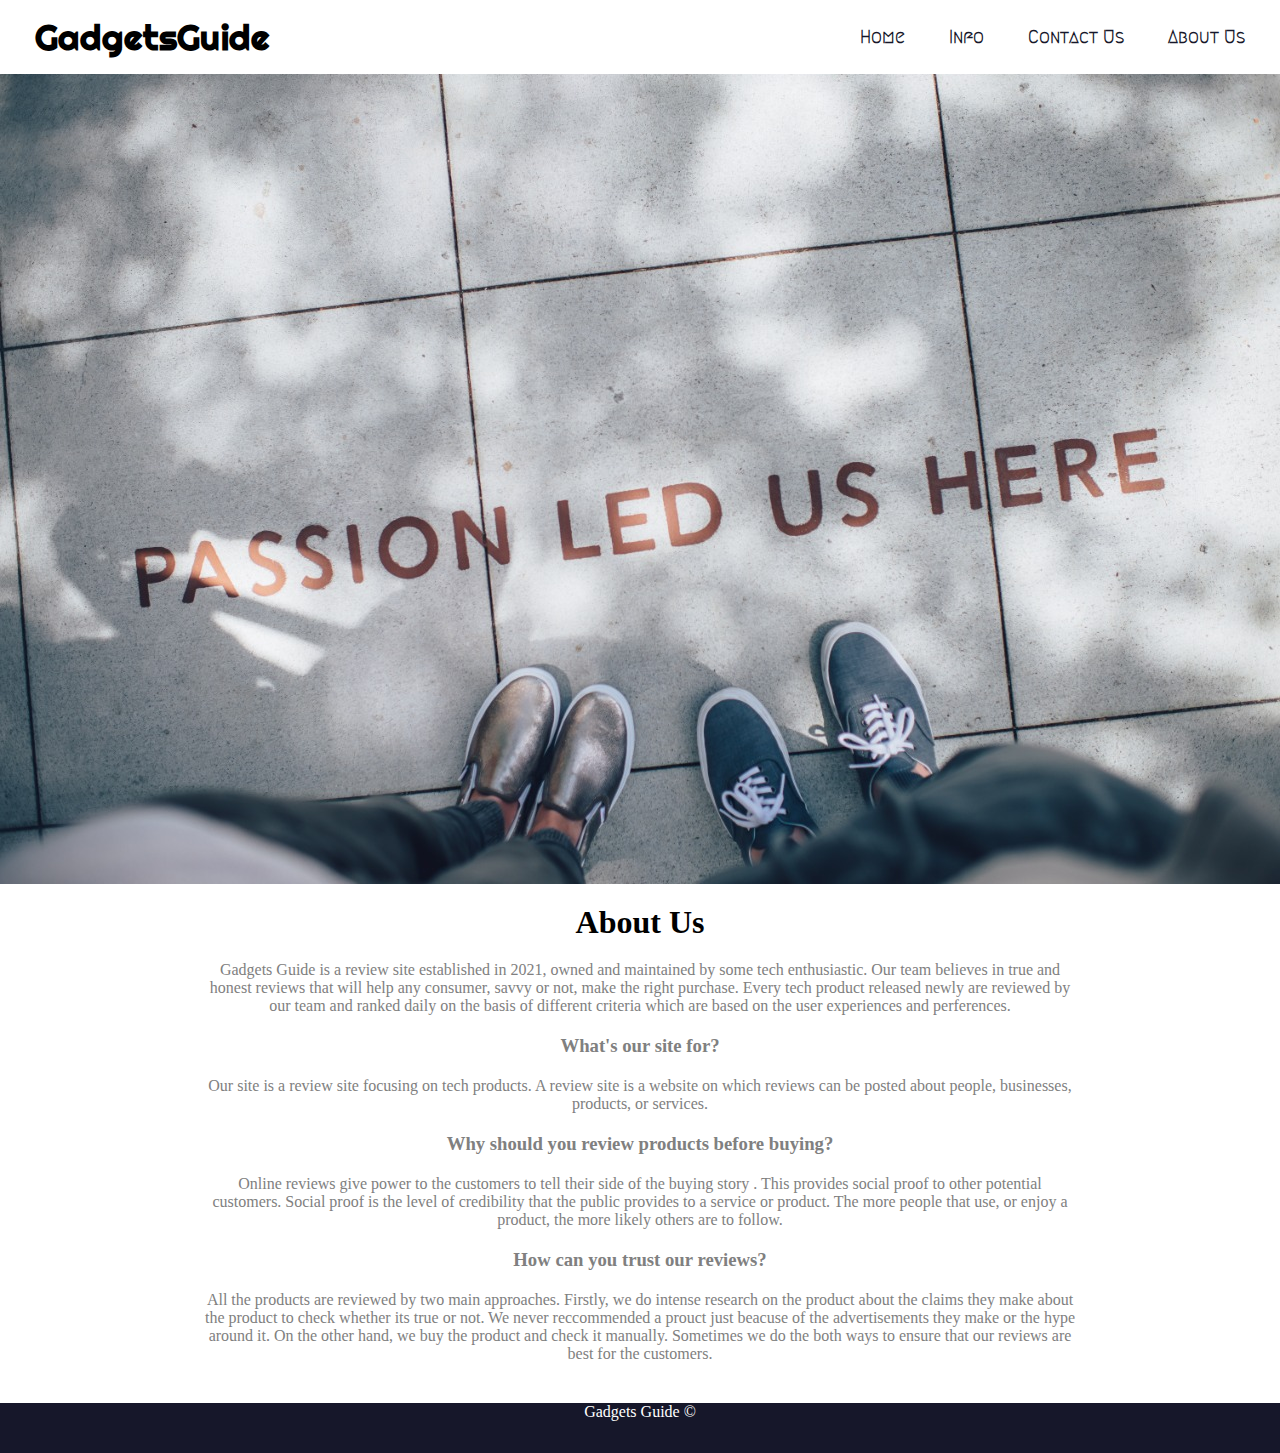
<file: about.html>
<html>
    <head>
	<title>About | Gadgets Guide</title>
	<meta http-equiv="X-UA-Compatible" content="IE=edge">
	<meta name="viewport" content="width=device-width, initial-scale=1.0">
        <link rel="stylesheet" href="css/style.css">
        <link rel="stylesheet" href="css/about.css">
	<link href="https://fonts.googleapis.com/css2?family=Megrim&family=Righteous&display=swap" rel="stylesheet">
    </head>
    <body>
	<nav>
	    <h1>GadgetsGuide</h1>
	    <ul>
		<li><a href="index.html">Home</a></li>
		<li><a href="#">Info</a></li>
		<li><a href="#">Contact Us</a></li>
		<li><a href="about.html">About Us</a></li>
	    </ul>
	</nav>
	<img id="about-bg" src="media/about.jpeg">
	<div class="about-template">
	    <h1>About Us</h1>
	    <p>Gadgets Guide is a review site established in 2021, owned and maintained by some tech enthusiastic. Our team believes in true and honest reviews that will help any consumer, savvy or not, make the right purchase. Every tech product released newly are reviewed by our team and ranked daily on the basis of different criteria which are based on the user experiences and perferences.</p>
	    <h3>What's our site for?</h3>
	    <p>Our site is a review site focusing on tech products. A review site is a website on which reviews can be posted about people, businesses, products, or services.</p>
	    <h3>Why should you review products before buying?</h3>
	    <p>Online reviews give power to the customers to tell their side of the buying story . This provides social proof to other potential customers. Social proof is the level of credibility that the public provides to a service or product. The more people that use, or enjoy a product, the more likely others are to follow.</p>
	    <h3>How can you trust our reviews?</h3>
	    <p>All the products are reviewed by two main approaches. Firstly, we do intense research on the product about the claims they make about the product to check whether its true or not. We never reccommended a prouct just beacuse of the advertisements they make or the hype around it. On the other hand, we buy the product and check it manually. Sometimes we do the both ways to ensure that our reviews are best for the customers.<p>
	</div>
	<footer>
	    Gadgets Guide &copy;<br>	
	</footer>  
    </body>
</html>
</file>
<file: css/style.css>
/* ===FOR ALL ELEMENTS=== */
* {
    margin: 0px;
    padding: 0px;
    box-sizing: border-box;
    font-family: 'Bree Serif', serif;
    scroll-behavior: smooth;
    scroll-snap-type: y mandatory;
    scroll-padding: 0px;
}

:root {
        --bg: #16172a;
        --wt: white;
        --teals:#60ffe8;
        --vl: #11162a;
}

/* ===NAVIGATION BAR=== */
nav {
    display: flex;
    flex-direction: row;
    padding: 15px;
    background: var(--wt);
    justify-content: space-between;
    align-items: center;
}

nav h1 {
    margin-left: 20px;
    font-family: 'Righteous', cursive;
    font-size: 35px;
}

nav ul li {
    display: inline;
    margin: 10px;
    list-style-type: none;
}

nav ul li a {
    color: var(--bg);
    font-family: 'Megrim', cursive;
    font-size: 18px;
    padding: 10px;
    text-decoration: none;
    font-weight: bolder;
}

nav ul li a:hover {
    background-color: var(--teals);
    border-radius: 15px;
}

/* ===FOOTER=== */
footer {
    background-color:var(--bg) ;
    height:50px;
    color: white;
    text-align: center;
}

/* ===RESPONSIVENES=== */

/* ==TABLETS== */
@media screen and (max-width: 768px) {
    nav {
	justify-content: center;
	flex-direction: column; 
	padding: 10px;
    }

    nav h1 { margin-bottom: 9px }
    nav ul li {	margin: 0px }

    nav ul li a {
	margin: 10px;
	font-size: 18px; 
    }

/* ==MOBILE DEVICES== */
@media screen and (max-width: 480px) {
    nav ul li a { 
	margin: 2px;
	font-size: 13px;
    }
}
</file>
<file: css/about.css>
/* ===ABOUT PAGE=== */
.about-template {
    color: grey;
    width: 70vw;
    margin: 10px auto;
}

.about-template h1 {
    color: black;
    text-align: center;
}

.about-template * {
    text-decoration: bold;
    text-align: center;
    padding: 10px;
}

#about-bg {
    width: 100vw;
    height: 90vh;
    object-fit: cover;
}
</file>
